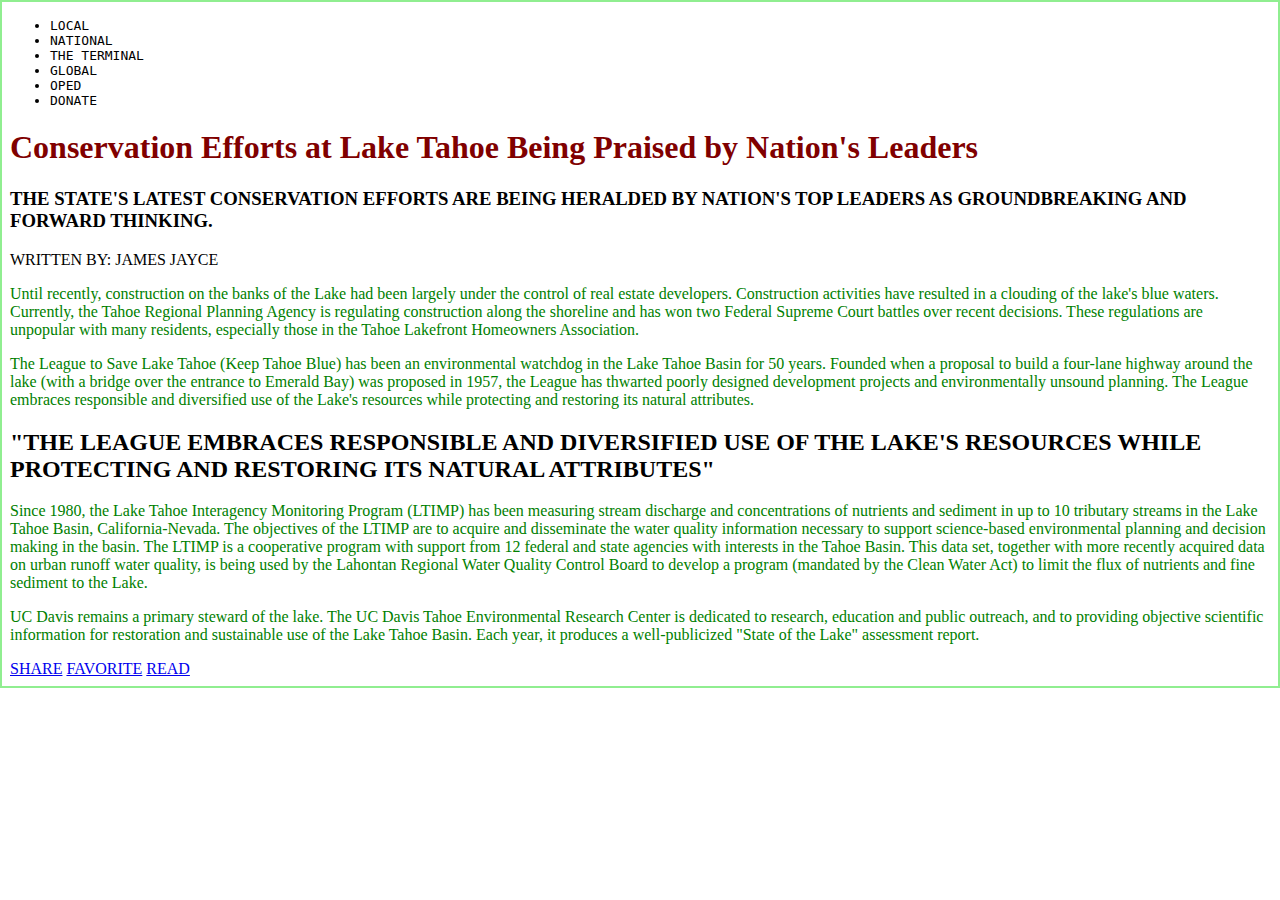
<file: cssbox.html>
<!DOCTYPE html>
<html>
<head>
  <title>The Terminal - Your Source for Fact-Based News</title>
  <link href="https://fonts.googleapis.com/css?family=Amatic+SC|Raleway:100,200,600,700" rel="stylesheet">
  <link rel="stylesheet" href="style.css">
</head>
<body>

  <nav class="navigation">
    <ul>
      <li>LOCAL</li>
      <li>NATIONAL</li>
      <li class="logo">THE TERMINAL</li>
      <li>GLOBAL</li>
      <li>OPED</li>
      <li class="donate">DONATE</li>
    </ul>
  </nav>

  <div id="banner">
    <div class="content">
      <h1>Conservation Efforts at Lake Tahoe Being Praised by Nation's Leaders</h1>
    </div>
  </div>

  <div id="main" class="content">
    <h3>THE STATE'S LATEST CONSERVATION EFFORTS ARE BEING HERALDED BY NATION'S TOP LEADERS AS GROUNDBREAKING AND FORWARD THINKING.</h3>
    <span class="byline">WRITTEN BY: JAMES JAYCE</span>
    <p>Until recently, construction on the banks of the Lake had been largely under the control of real estate developers. Construction activities have resulted in a clouding of the lake's blue waters. Currently, the Tahoe Regional Planning Agency is regulating construction along the shoreline and has won two Federal Supreme Court battles over recent decisions. These regulations are unpopular with many residents, especially those in the Tahoe Lakefront Homeowners Association.</p>

    <p>The League to Save Lake Tahoe (Keep Tahoe Blue) has been an environmental watchdog in the Lake Tahoe Basin for 50 years. Founded when a proposal to build a four-lane highway around the lake (with a bridge over the entrance to Emerald Bay) was proposed in 1957, the League has thwarted poorly designed development projects and environmentally unsound planning. The League embraces responsible and diversified use of the Lake's resources while protecting and restoring its natural attributes.</p>

    <div class="pull-quote">
      <h2>"THE LEAGUE EMBRACES RESPONSIBLE AND DIVERSIFIED USE OF THE LAKE'S RESOURCES WHILE PROTECTING AND RESTORING ITS NATURAL ATTRIBUTES"</h2>
    </div>

    <p>Since 1980, the Lake Tahoe Interagency Monitoring Program (LTIMP) has been measuring stream discharge and concentrations of nutrients and sediment in up to 10 tributary streams in the Lake Tahoe Basin, California-Nevada. The objectives of the LTIMP are to acquire and disseminate the water quality information necessary to support science-based environmental planning and decision making in the basin. The LTIMP is a cooperative program with support from 12 federal and state agencies with interests in the Tahoe Basin. This data set, together with more recently acquired data on urban runoff water quality, is being used by the Lahontan Regional Water Quality Control Board to develop a program (mandated by the Clean Water Act) to limit the flux of nutrients and fine sediment to the Lake.</p>

    <p>UC Davis remains a primary steward of the lake. The UC Davis Tahoe Environmental Research Center is dedicated to research, education and public outreach, and to providing objective scientific information for restoration and sustainable use of the Lake Tahoe Basin. Each year, it produces a well-publicized "State of the Lake" assessment report.</p>
  </div>

  <div class="share">
    <a href="#">SHARE</a>
    <a href="#">FAVORITE</a>
    <a href="#">READ</a>
  </div>

</body>
</html>
</file>
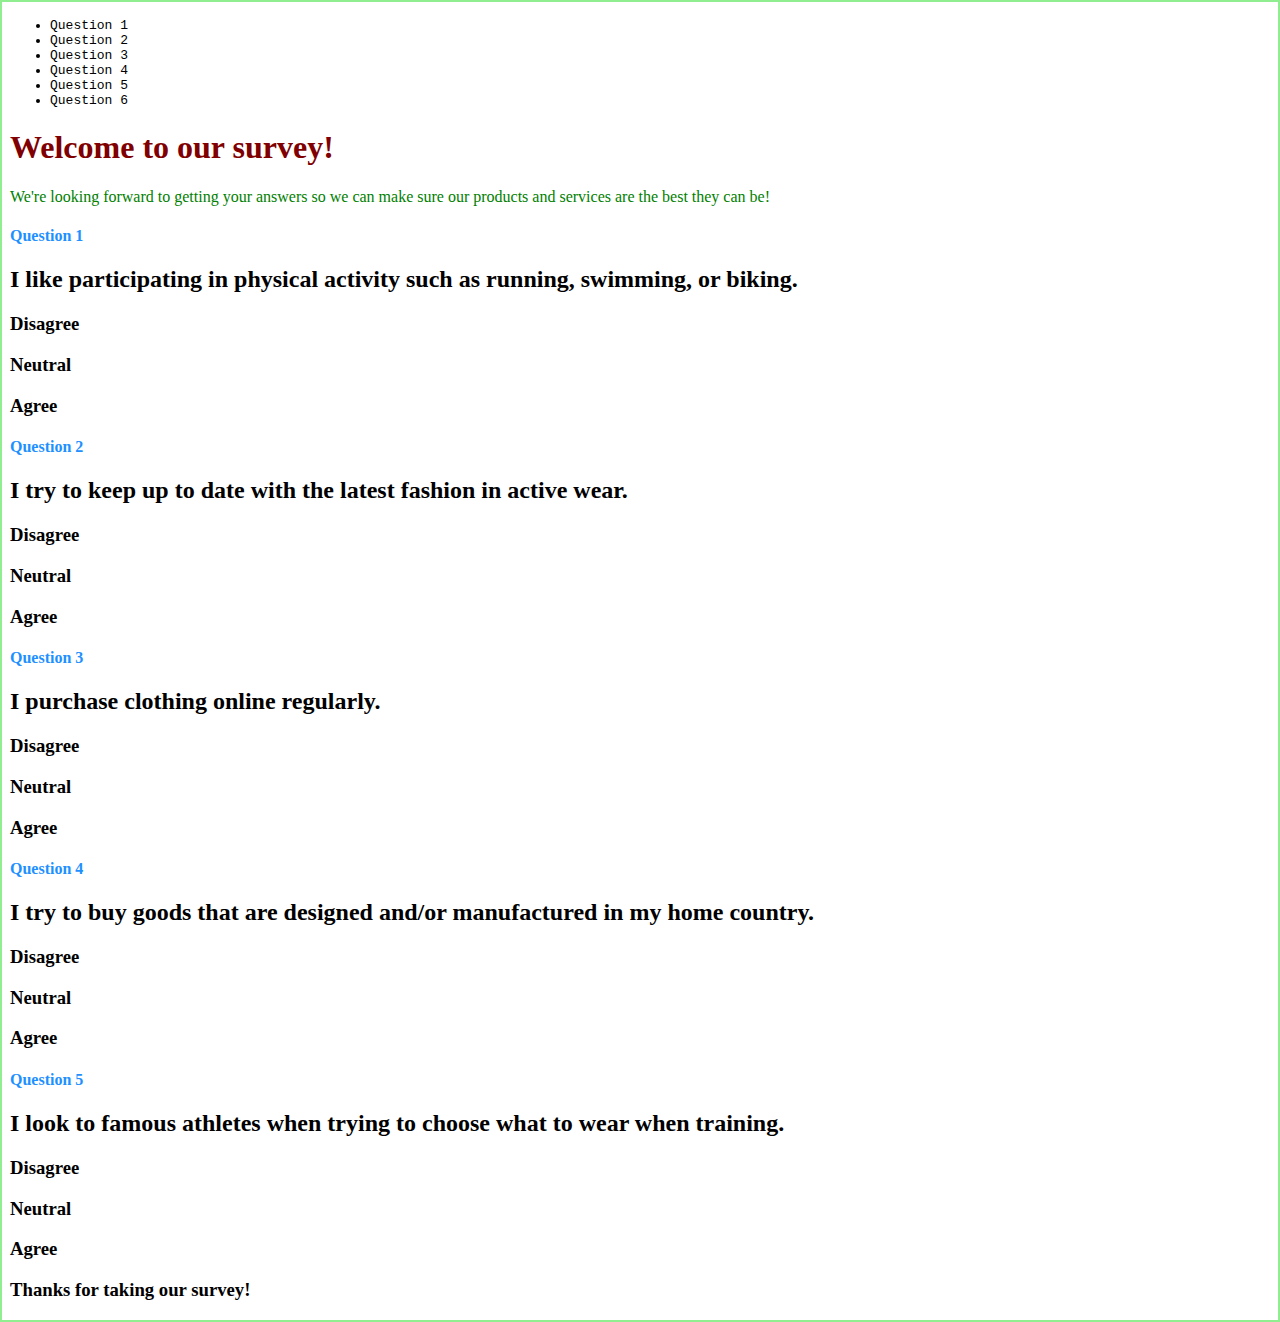
<file: flow&position.html>
<!DOCTYPE html>
<html>
<head>
  <title>Please Participate in Our Survey!</title>
  <link href="https://fonts.googleapis.com/css?family=Oswald:300,700|Varela+Round" rel="stylesheet">
  <link rel="stylesheet" href="style.css">
</head>
<body>

  <header>
    <ul>
      <li>Question 1</li>
      <li>Question 2</li>
      <li>Question 3</li>
      <li>Question 4</li>
      <li>Question 5</li>
      <li>Question 6</li>
    </ul>
  </header>
  
  <div class="welcome">
    <h1><strong>Welcome</strong> to our survey!</h1>
    <p>We're looking forward to getting your answers so we can make sure our products and services are the best they can be!</p>
  </div>

  <div class="question">
    <h4>Question 1</h4>
    <h2>I like participating in physical activity such as running, swimming, or biking.</h2>

    <div class="answer">
      <h3>Disagree</h3>
    </div>

    <div class="answer">
      <h3>Neutral</h3>
    </div>

    <div class="answer">
      <h3>Agree</h3>
    </div>
  </div>

  <div class="question">
    <h4>Question 2</h4>
    <h2>I try to keep up to date with the latest fashion in active wear.</h2>

    <div class="answer">
      <h3>Disagree</h3>
    </div>

    <div class="answer">
      <h3>Neutral</h3>
    </div>

    <div class="answer">
      <h3>Agree</h3>
    </div>
  </div>

  <div class="question">
    <h4>Question 3</h4>
    <h2>I purchase clothing online regularly.</h2>

    <div class="answer">
      <h3>Disagree</h3>
    </div>

    <div class="answer">
      <h3>Neutral</h3>
    </div>

    <div class="answer">
      <h3>Agree</h3>
    </div>
  </div>

  <div class="question">
    <h4>Question 4</h4>
    <h2>I try to buy goods that are designed and/or manufactured in my home country.</h2>

    <div class="answer">
      <h3>Disagree</h3>
    </div>

    <div class="answer">
      <h3>Neutral</h3>
    </div>

    <div class="answer">
      <h3>Agree</h3>
    </div>
  </div>

  <div class="question">
    <h4>Question 5</h4>
    <h2>I look to famous athletes when trying to choose what to wear when training.</h2>

    <div class="answer">
      <h3>Disagree</h3>
    </div>

    <div class="answer">
      <h3>Neutral</h3>
    </div>

    <div class="answer">
      <h3>Agree</h3>
    </div>
  </div>
  <footer>
    <h3>Thanks for taking our survey!</h3>
  </footer>

</body>
</html>
</file>
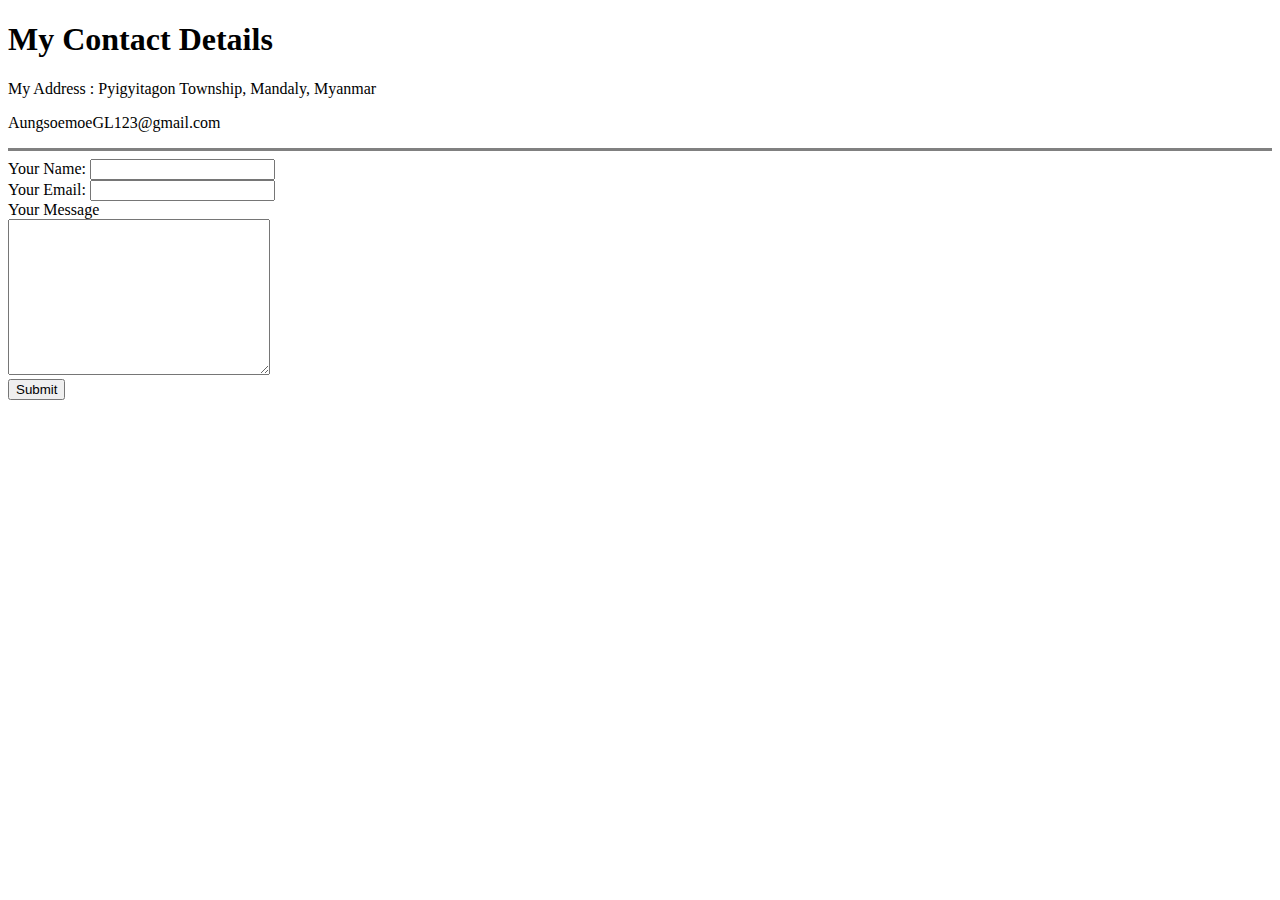
<file: cv/cv/html/contact.html>
<!DOCTYPE html>
<html lang="en">
<head>
    <meta charset="UTF-8">
    <meta http-equiv="X-UA-Compatible" content="IE=edge">
    <meta name="viewport" content="width=device-width, initial-scale=1.0">
    <title>Contact</title>
</head>
<body>
    <h1>My Contact Details</h1>
    <p>My Address : Pyigyitagon Township, Mandaly, Myanmar</p>
    <p>AungsoemoeGL123@gmail.com</p>
    <hr size="3" color="gray">
    <form action="mailto:AungsoemoeGL123@gmail.com" method="post" enctype="text/plain">
        <label for="yourName">Your Name:</label>
        <input id="yourName" type="text" >
        <br>
        <label for="yourMail">Your Email:</label>
        <input id="yourMail" type="email">
        <br>
        <label for="message">Your Message</label><br>
        <textarea name="message" id="message" cols="30" rows="10"></textarea>
        <br>
        <input type="submit">
    </form>
</body>
</html>
</file>
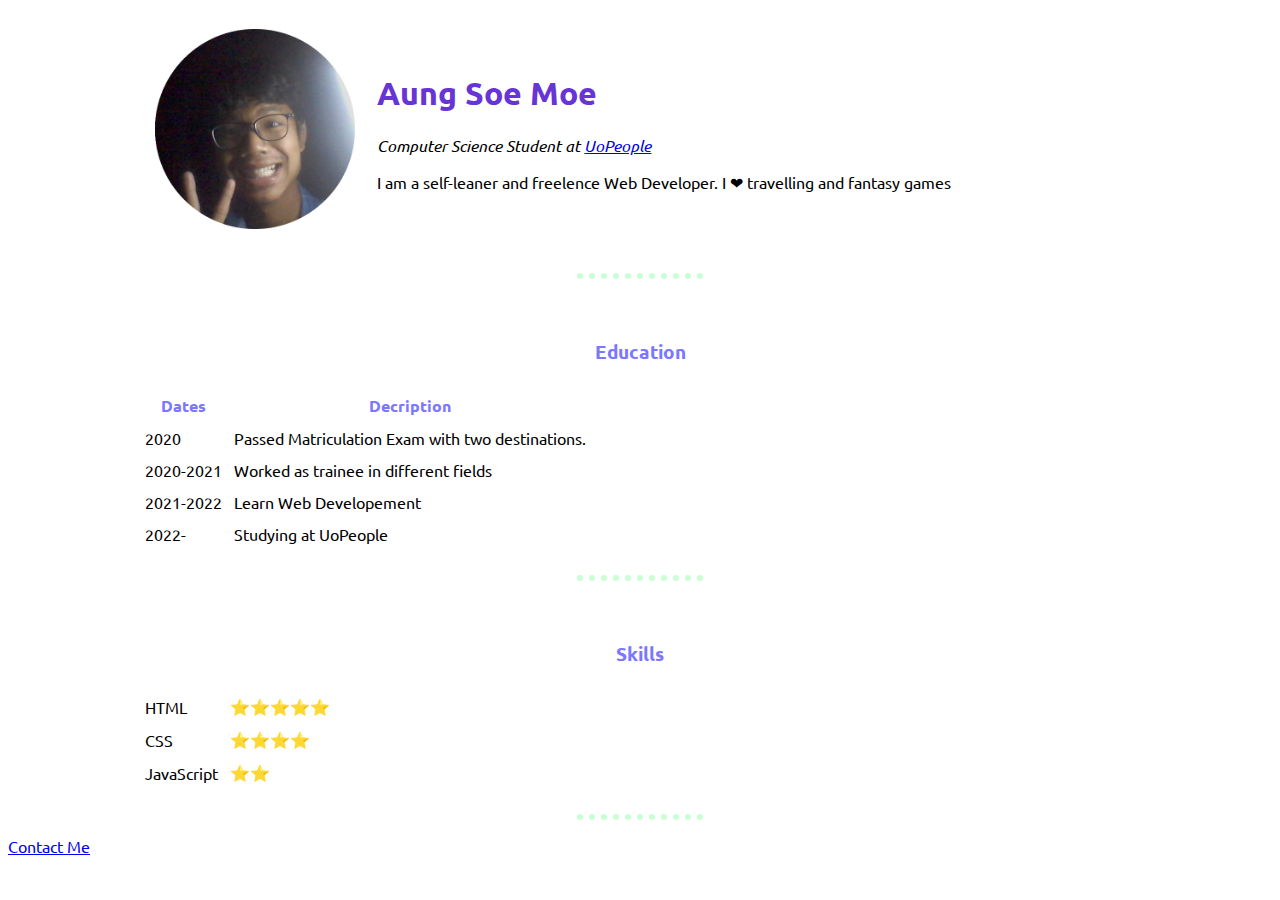
<file: cv/cv/html/cv.html>
<!DOCTYPE html>
<html lang="en">
<head>
    <meta charset="UTF-8">
    <meta http-equiv="X-UA-Compatible" content="IE=edge">
    <meta name="viewport" content="width=device-width, initial-scale=1.0">
    <title>Aung Soe Moe</title>
    <link rel="stylesheet" href="../css/cvstyles.css">
</head>
<body>
    <table cellspacing="20">
        <tr>
            <td><img src="../images/AungSoeMoe.png" alt="Profile Photo Of ASM"></td>
            <td>
                <h1>Aung Soe Moe</h1>
                <p><em>Computer Science Student at <a href="https://www.uopeople.edu/">UoPeople</a></em></p>
                <p>I am a self-leaner and freelence Web Developer. I ❤ travelling and fantasy games</p>
            </td>
        </tr>
    </table>
    <hr>
    <h3>Education</h3>
    <table cellspacing="10">
        <thead>
            <tr>
                <th>Dates</th>
                <th>Decription</th>
            </tr>  
        </thead>
        <tbody>
            <tr>
                <td>2020</td>
                <td>Passed Matriculation Exam with two destinations.</td>
            </tr>
            <tr>
                <td>2020-2021</td>
                <td>Worked as trainee in different fields</td>
            </tr>
            <tr>
                <td>2021-2022</td>
                <td>Learn Web Developement</td>
            </tr>
            <tr>
                <td>2022-</td>
                <td>Studying at UoPeople</td>
            </tr>
        </tbody>
    </table>
    <hr>
    <h3>Skills</h3>
    <table cellspacing="10">
        <tr>
            <td>HTML</td>
            <td>⭐⭐⭐⭐⭐</td>
        </tr>
        <tr>
            <td>CSS</td>
            <td>⭐⭐⭐⭐</td>
        </tr>
        <tr>
            <td>JavaScript</td>
            <td>⭐⭐</td>
        </tr>
    </table>
    <hr>
    <p><a href="contact.html">Contact Me</a></p>
</body>
</html>
</file>
<file: style.css>
html,img{
  border: 2px solid lightgreen;
}

p {
  color: green;
}

h1 {
  color: maroon;
}

.title {
  color: teal;
}

.uppercase {
  text-transform: uppercase;
}

#article-title {
  font-family: cursive;
}

a[href*='florence'] {
  color: lightgreen;
}

a[href*='beijing'] {
  color: lightblue;
}

a[href*='seoul'] {
  color: lightpink;
}

a:hover {
  color:darkorange;
}

.heading-background {
  background-color: aqua;
}

#publish-time {
  color: lightgray;
}

h5 {
  color: yellow;
}

.author-class {
  color: pink;
}

#author-id {
  color: cornflowerblue;
}

h2.destination {
  font-family: Tahoma;
}

.description h5 {
  color: blueviolet;
}

li h4 {
  color: gold;
}

h4 {
  color: dodgerblue;
}

li,
h5 {
  font-family: monospace;
}
</file>
<file: cv/cv/css/cvstyles.css>
/* 
#FDFDBD 
#C8FFD4
#B8E8FC
#B1AFFF
*/
@import url('https://fonts.googleapis.com/css2?family=Ubuntu&display=swap');
body{
    background-color:#ffffff;
    font-family: 'Ubuntu', sans-serif;
}
hr{
    color:  #C8FFD4;
    border-style:dotted none none none;
    border-width: 0.40em;
    width:10%;
    margin:10px auto;
}
img{
    width:200px;
    height: auto;
}
table{
    margin: 0 0 20px 10%;
    background-color:none;
    border-radius: 15px;
    
}
h1{
    color:#6734d5;
}
h3{
    text-align: center;
    color:#7b77ff;
    margin-top: 60px;
}
th{
    color:#7b77ff;
}
</file>
